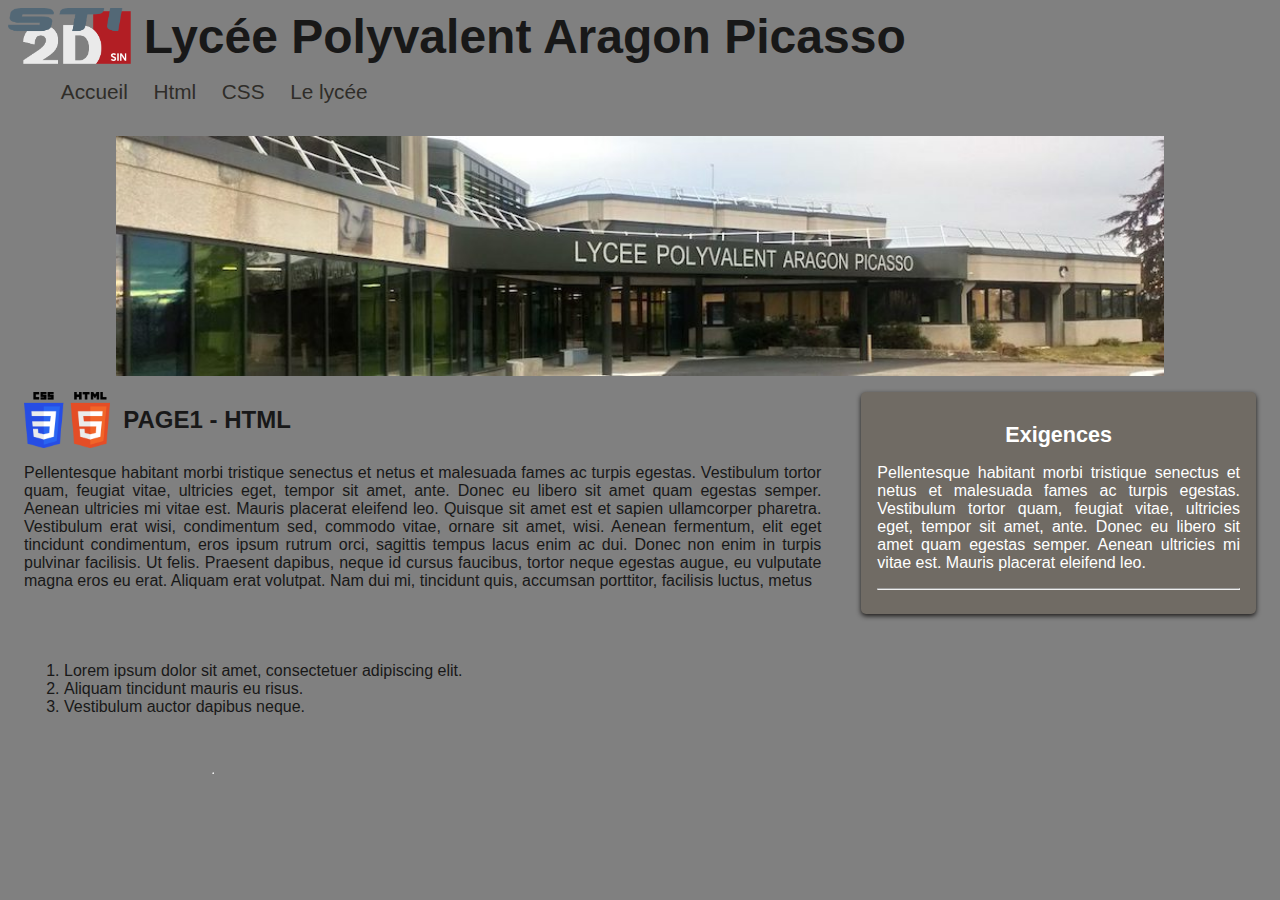
<file: page1.html>
<!DOCTYPE html>
<html lang="fr">
    <head>
        <meta charset="utf-8" />
        <link rel="stylesheet" href="css/style.css" />
        <title>SIN - LPO ARAGON PICASSO</title>
    </head>

    <body>
        <div class="grille1">
          <header><!-- début du header -->
                <div id="titre_principal">
                    <div class="logo">
                        <img src="images/sin_logo.png" alt="Logo SIN" />
                        <h1>Lycée Polyvalent Aragon Picasso </h1>
                    </div>

                </div>
                <nav><!-- Début du nav -->
                    <ul>
                          <li><a href = "index.html">Accueil</a></li>
                          <li><a href = "page1.html">Html</a></li>
                          <li><a href = "page2.html">CSS</a></li>
                          <li><a href = "https://aragon-picasso.ent.auvergnerhonealpes.fr" target="_blank">Le lycée</a></li>
                    </ul>
                </nav><!-- Fin du nav -->
          </header><!-- Fin du header -->
          <div class="banniere">
                <div id="banniere_image"><img src="images/bandeau.jpg" alt="bandeau LPO Aragon"/></div>
          </div>
                <article><!-- Début de article -->
                    <div class="logo"><img src="images/HTML5_CSS3.png" alt="présentation HTML"/><h1>PAGE1 - HTML</h1>
                    </div>

                  <p>Pellentesque habitant morbi tristique senectus et netus et malesuada fames ac turpis egestas. Vestibulum tortor quam, feugiat vitae, ultricies eget, tempor sit amet, ante. Donec eu libero sit amet quam egestas semper. Aenean ultricies mi vitae est. Mauris placerat eleifend leo. Quisque sit amet est et sapien ullamcorper pharetra. Vestibulum erat wisi, condimentum sed, commodo vitae, ornare sit amet, wisi. Aenean fermentum, elit eget tincidunt condimentum, eros ipsum rutrum orci, sagittis tempus lacus enim ac dui. Donec non enim in turpis pulvinar facilisis. Ut felis. Praesent dapibus, neque id cursus faucibus, tortor neque egestas augue, eu vulputate magna eros eu erat. Aliquam erat volutpat. Nam dui mi, tincidunt quis, accumsan porttitor, facilisis luctus, metus</p>
                </article><!-- fin de article-->
                <aside><!-- début du aside -->
                    <h1>Exigences</h1>
                    <img src="images/bulle.png" alt="" id="fleche_bulle" />
                    <p>Pellentesque habitant morbi tristique senectus et netus et malesuada fames ac turpis egestas. Vestibulum tortor quam, feugiat vitae, ultricies eget, tempor sit amet, ante. Donec eu libero sit amet quam egestas semper. Aenean ultricies mi vitae est. Mauris placerat eleifend leo.</p>
                  <hr />
                </aside><!-- fin du aside -->
          <hr /><!-- ceci est un trait horizontal -->
          <footer><!-- début du footer -->
              <ol>
                <li>Lorem ipsum dolor sit amet, consectetuer adipiscing elit.</li>
                <li>Aliquam tincidunt mauris eu risus.</li>
                <li>Vestibulum auctor dapibus neque.</li>
              </ol>

          </footer><!-- fin de footer -->
        </div>
    </body>
</html>
</file>
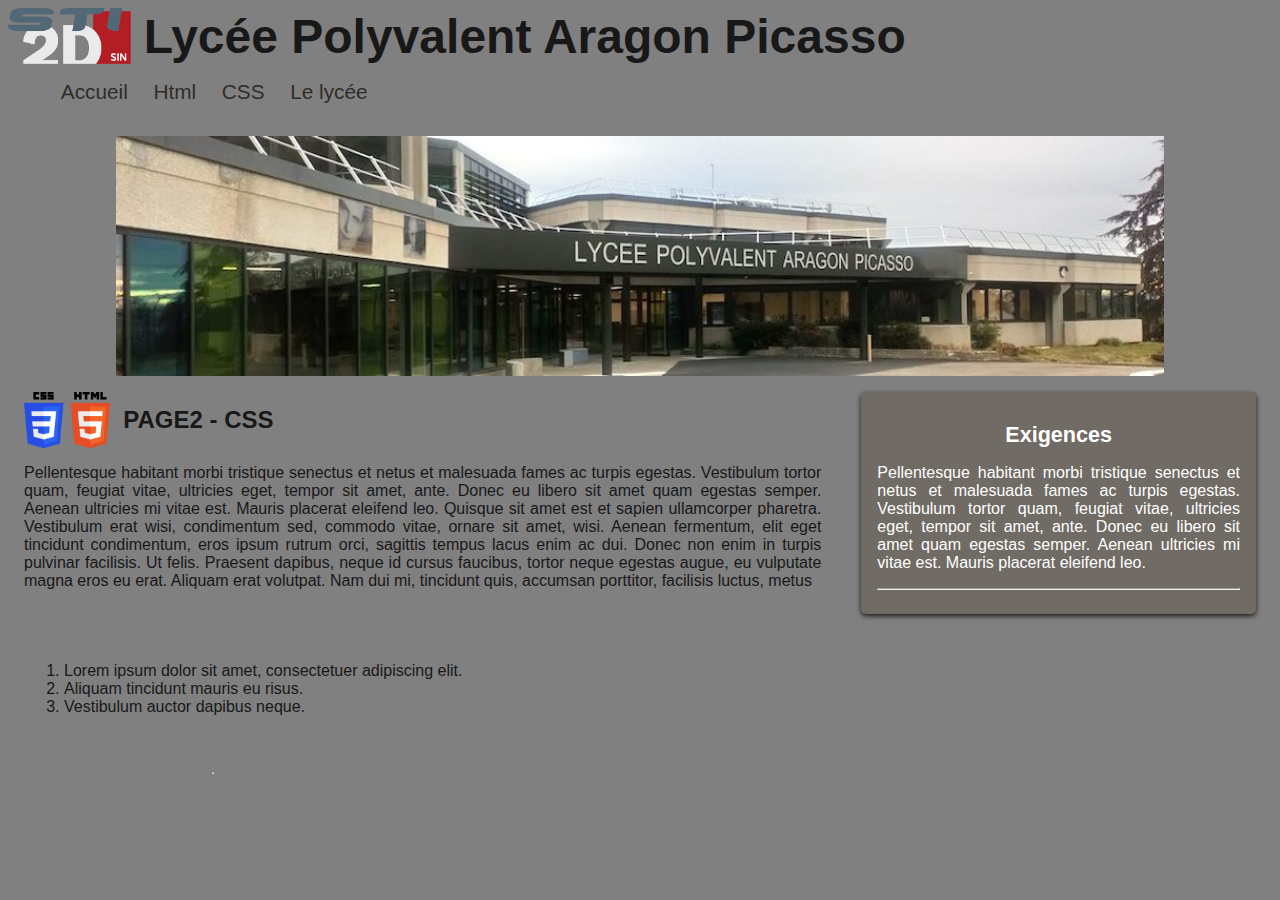
<file: page2.html>
<!DOCTYPE html>
<html lang="fr">
    <head>
        <meta charset="utf-8" />
        <link rel="stylesheet" href="css/style.css" />
        <title>SIN - LPO ARAGON PICASSO</title>
    </head>

    <body>
        <div class = "grille1">
          <header><!-- début du header -->
                <div id="titre_principal">
                    <div class="logo">
                        <img src="images/sin_logo.png" alt="Logo SIN" />
                        <h1>Lycée Polyvalent Aragon Picasso </h1>
                    </div>

                </div>
                <nav><!-- Début du nav -->
                    <ul>
                        <li><a href = "index.html">Accueil</a></li>
                        <li><a href = "page1.html">Html</a></li>
                        <li><a href = "page2.html">CSS</a></li>
                        <li><a href = "https://aragon-picasso.ent.auvergnerhonealpes.fr" target="_blank">Le lycée</a></li>
                    </ul>
                </nav><!-- Fin du nav -->
          </header><!-- Fin du header -->
          <div class = "banniere">
                <div id="banniere_image"><img src="images/bandeau.jpg" alt="photo LPO"/>
                </div>
            </div>
                <article><!-- Début de article -->
                    <div class="logo"><img src="images/HTML5_CSS3.png" alt="présentation HTML"/><h1>PAGE2 - CSS</h1>
                    </div>

                  <p>Pellentesque habitant morbi tristique senectus et netus et malesuada fames ac turpis egestas. Vestibulum tortor quam, feugiat vitae, ultricies eget, tempor sit amet, ante. Donec eu libero sit amet quam egestas semper. Aenean ultricies mi vitae est. Mauris placerat eleifend leo. Quisque sit amet est et sapien ullamcorper pharetra. Vestibulum erat wisi, condimentum sed, commodo vitae, ornare sit amet, wisi. Aenean fermentum, elit eget tincidunt condimentum, eros ipsum rutrum orci, sagittis tempus lacus enim ac dui. Donec non enim in turpis pulvinar facilisis. Ut felis. Praesent dapibus, neque id cursus faucibus, tortor neque egestas augue, eu vulputate magna eros eu erat. Aliquam erat volutpat. Nam dui mi, tincidunt quis, accumsan porttitor, facilisis luctus, metus</p>
                </article><!-- fin de article-->
                <aside><!-- début du aside -->
                    <h1>Exigences</h1>
                    <img src="images/bulle.png" alt="" id="fleche_bulle" />
                    <p>Pellentesque habitant morbi tristique senectus et netus et malesuada fames ac turpis egestas. Vestibulum tortor quam, feugiat vitae, ultricies eget, tempor sit amet, ante. Donec eu libero sit amet quam egestas semper. Aenean ultricies mi vitae est. Mauris placerat eleifend leo.</p>


                  <hr />
                </aside><!-- fin du aside -->
          <hr /><!-- ceci est un trait horizontal -->
          <footer><!-- début du footer -->
              <ol>
                <li>Lorem ipsum dolor sit amet, consectetuer adipiscing elit.</li>
                <li>Aliquam tincidunt mauris eu risus.</li>
                <li>Vestibulum auctor dapibus neque.</li>
              </ol>

          </footer><!-- fin de footer -->
        </div>
    </body>
</html>
</file>
<file: css/style.css>
body
{
  background-color: grey;
  font-family: "Arial", "Helvetica",  sans-serif;
  color: #181818;
}

.grille1
{
  display: grid;
  grid-template-columns: 1fr 1fr 1fr;
  grid-gap: 1rem;
  grid-template-areas:
    "h h h"
    "b b b"
    "ar ar as"
    "f f f";
}

.grille2
{
  display: grid;
  grid-template-columns: 1fr 1fr 1fr;
  grid-gap: .8rem;
  grid-template-areas:
    "h h h"
    "b b b"
    "as ar ar"
    "f f f";
}

header
{
  grid-area: h;
  display: flex;
  justify-content: space-between;
  flex-wrap: wrap;
}

.banniere
{
  grid-area: b;
}

article
{
  grid-area: ar;
  margin-left: 1rem;
}

aside
{
  grid-area: as;
  margin-right: 1rem;
}

footer
{
  grid-area: f;
  padding: 1rem;
  display: flex;
  justify-content: space-between;
}


#titre_principal h1
{
    font-size: 3rem;
}

.logo
{
    display: flex;
    align-items: center;
}

.logo img
{
    width: auto;
    height: 3.5rem;
}

header h1, article h1, nav a
{
    font-size: 1.5rem;
    margin: 0 0 0 .8rem;
}

nav ul
{
    list-style-type: none;
    display: flex;
    flex-direction: row;
}

nav li
{
    margin-right: .8rem;
}

nav a
{
    font-size: 1.3em;
    color: #2f2d29;
    padding-bottom: .5rem;
    text-decoration: none;
}

nav a:hover
{
    color: #beb8b8;
}

#banniere_image {
  display: flex;
  justify-content: center;
  width : auto;
  height: 15rem;
}

article,  aside
{
    text-align: justify;
}

article
{
    margin-right: 1.5rem;
}

article, aside  p
{
    font-size: 1rem;
}


aside
{
    background-color: #706b64;
    box-shadow: 0rem .125rem .3125rem #1c1a19;
    border-radius: .3125rem;
    padding: 1rem;
    color: white;
    font-size: 0.9em;
}

aside h1
{
    text-align: center;
    font-size: 1.5em
}

a
{
    color: #fcfbfb;
}

a:hover
{
  color: #dc3131;
}

#fleche_bulle
{
    position: absolute;
    top: 0.8rem;
    left: -.75rem;
}

aside img
{
    margin-right: .4rem;
}

#social
{
    display: flex;
    justify-content: space-around;
}

footer p, footer ul
{
    font-size: 0.8rem;
}

footer h1
{
    font-size: 1.1rem;
}

#des_photos img
{
    border: .1rem solid #181818;
    margin-right: 1rem;
}

#listes_sites
{
    display: flex;
    justify-content: space-between;
    margin-top: 0;
}

#sites_interessants ul
{
    list-style-image: url('images/ico_liensexterne.png');
    padding-left: 2rem;
}

#sites_interessants a
{
    text-decoration: none;
    color: #760001;
}
</file>
